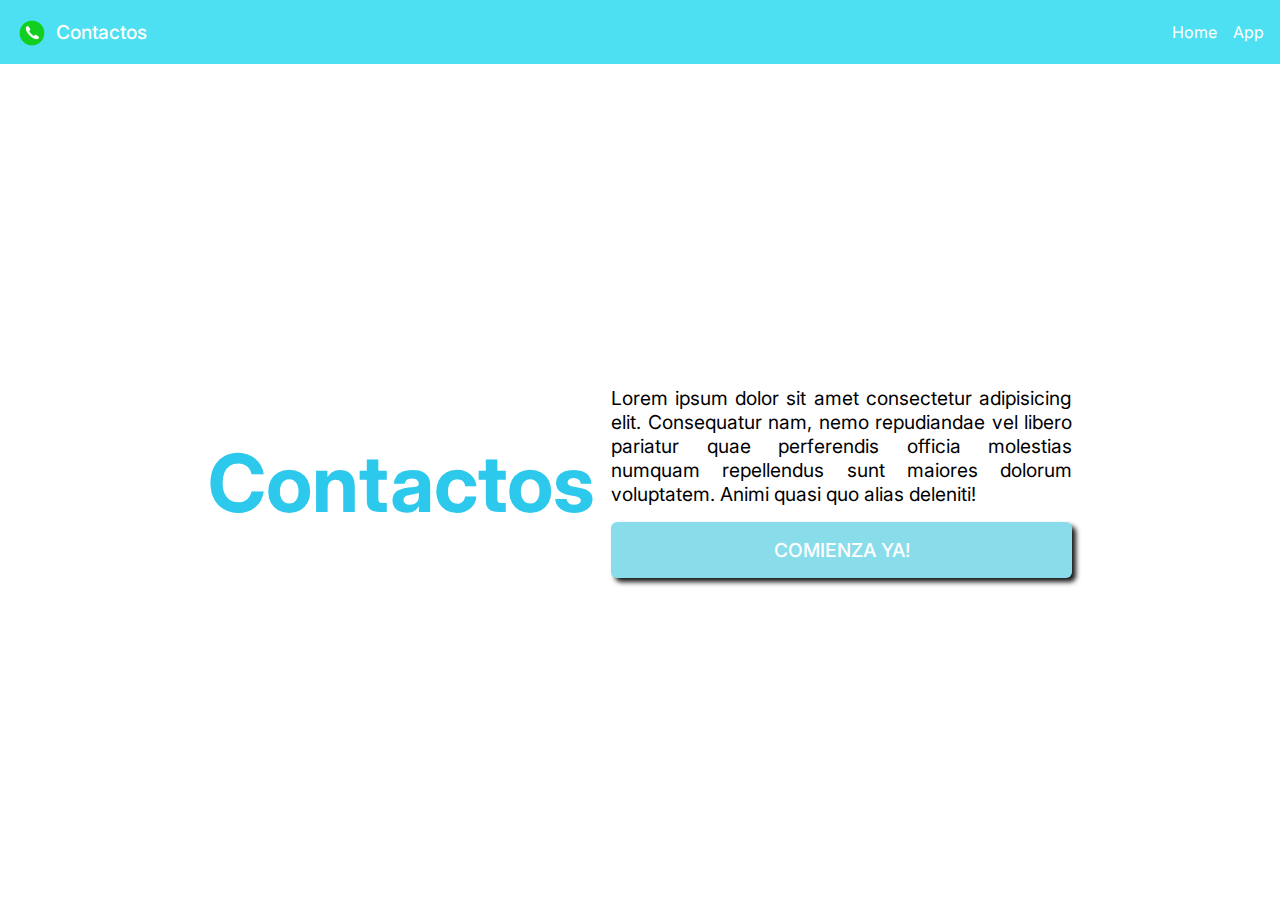
<file: index.html>
<!DOCTYPE html>
<html lang="es">
<head>
  <meta charset="UTF-8">
  <meta name="viewport" content="width=device-width, initial-scale=1.0">
  <title>Document</title>
  <link rel="stylesheet" href="index.css">
  <link rel="preconnect" href="https://fonts.googleapis.com">
  <link rel="preconnect" href="https://fonts.gstatic.com" crossorigin>
  <link href="https://fonts.googleapis.com/css2?family=Inter:ital,opsz,wght@0,14..32,100..900;1,14..32,100..900&display=swap" rel="stylesheet">
</head>
<body>
  <nav id="nav">
    <div id="nav-container">
      <div id="nav-info-container">
        <img id="logo" src="logo.png" alt="logo">
        <h2 id="title">Contactos</h2>
      </div>
      <div id="nav-links-container">
        <button id="bars-btn">
          <svg id="bars-icon" xmlns="http://www.w3.org/2000/svg" fill="none" viewBox="0 0 24 24" stroke-width="1.5" stroke="currentColor" class="size-6">
            <path stroke-linecap="round" stroke-linejoin="round" d="M3.75 6.75h16.5M3.75 12h16.5m-16.5 5.25h16.5" />
          </svg>
        </button>
        <a class="nav-link" href="/">Home</a>
        <a class="nav-link" href="/app">App</a>
      </div>
    </div>
  </nav>

  <main id="main-container">
    <h1 id="main-title">Contactos</h1>
    <div id="main-desc-container">
      <p id="desc-text">Lorem ipsum dolor sit amet consectetur adipisicing elit. Consequatur nam, nemo repudiandae vel libero pariatur quae perferendis officia molestias numquam repellendus sunt maiores dolorum voluptatem. Animi quasi quo alias deleniti!</p>
      <a id="desc-link" href="app/index.html">Comienza Ya!</a>
    </div>
  </main>
</body>
</html>
</file>
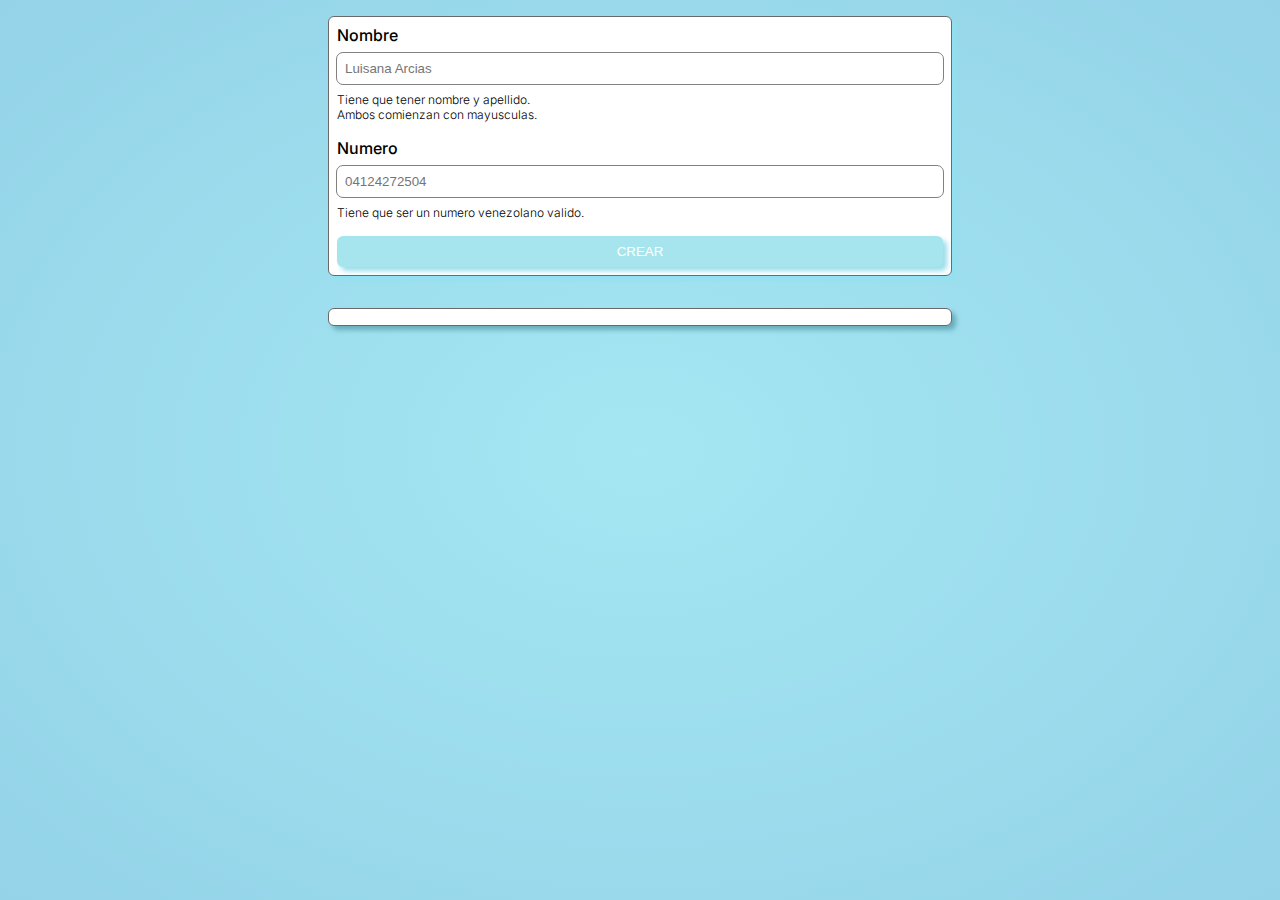
<file: app/index.html>
<!DOCTYPE html>
<html lang="es">

<head>
  <meta charset="UTF-8">
  <meta name="viewport" content="width=device-width, initial-scale=1.0">
  <title>Lista de contacto</title>
  <link rel="stylesheet" href="index.css">
  <link rel="preconnect" href="https://fonts.googleapis.com">
  <link rel="preconnect" href="https://fonts.gstatic.com" crossorigin>
  <link
    href="https://fonts.googleapis.com/css2?family=Inter:ital,opsz,wght@0,14..32,100..900;1,14..32,100..900&display=swap"
    rel="stylesheet">
</head>

<body>
  <main id="main-container">
    <!-- Formulario -->
    <form id="main-form">
      <div class="main-form-input-container">
        <label for="name-input">Nombre</label>
        <input type="text" name="name-input" id="name-input" class="form-input" placeholder="Luisana Arcias">
        <p class="main-form-helper-text">
          Tiene que tener nombre y apellido. <br>
          Ambos comienzan con mayusculas.
        </p>
      </div>
      <div class="main-form-input-container">
        <label for="phone-input">Numero</label>
        <input type="text" name="phone-input" id="phone-input" class="form-input" placeholder="04124272504">
        <p class="main-form-helper-text">
          Tiene que ser un numero venezolano valido.
        </p>
      </div>
      <button disabled id="main-form-btn">Crear</button>
    </form>
    <!-- Lista -->
    <ul id="contacts-list">
      <li class="contacts-list-item">
        <div class="inputs-container">
          <input class="contacts-list-item-name-input" type="text" value="Gabriel Garcia">
          <input class="contacts-list-item-phone-input" type="text" value="04122110509">
        </div>
        <div class="btns-container">
          <button class="edit-btn">
            <svg xmlns="http://www.w3.org/2000/svg" fill="none" viewBox="0 0 24 24" stroke-width="1.5"
              stroke="currentColor">
              <path stroke-linecap="round" stroke-linejoin="round"
                d="m16.862 4.487 1.687-1.688a1.875 1.875 0 1 1 2.652 2.652L10.582 16.07a4.5 4.5 0 0 1-1.897 1.13L6 18l.8-2.685a4.5 4.5 0 0 1 1.13-1.897l8.932-8.931Zm0 0L19.5 7.125M18 14v4.75A2.25 2.25 0 0 1 15.75 21H5.25A2.25 2.25 0 0 1 3 18.75V8.25A2.25 2.25 0 0 1 5.25 6H10" />
            </svg>
          </button>
          <button class="delete-btn">
            <svg xmlns="http://www.w3.org/2000/svg" fill="none" viewBox="0 0 24 24" stroke-width="1.5"
              stroke="currentColor">
              <path stroke-linecap="round" stroke-linejoin="round" d="M6 18 18 6M6 6l12 12" />
            </svg>
          </button>
        </div>
      </li>
      <li class="contacts-list-item">
        <div class="inputs-container">
          <input class="contacts-list-item-name-input" type="text" value="Gabriel Garcia">
          <input class="contacts-list-item-phone-input" type="text" value="04122110509">
        </div>
        <div class="btns-container">
          <button class="edit-btn">
            <svg xmlns="http://www.w3.org/2000/svg" fill="none" viewBox="0 0 24 24" stroke-width="1.5"
              stroke="currentColor">
              <path stroke-linecap="round" stroke-linejoin="round"
                d="m16.862 4.487 1.687-1.688a1.875 1.875 0 1 1 2.652 2.652L10.582 16.07a4.5 4.5 0 0 1-1.897 1.13L6 18l.8-2.685a4.5 4.5 0 0 1 1.13-1.897l8.932-8.931Zm0 0L19.5 7.125M18 14v4.75A2.25 2.25 0 0 1 15.75 21H5.25A2.25 2.25 0 0 1 3 18.75V8.25A2.25 2.25 0 0 1 5.25 6H10" />
            </svg>
          </button>
          <button class="delete-btn">
            <svg xmlns="http://www.w3.org/2000/svg" fill="none" viewBox="0 0 24 24" stroke-width="1.5"
              stroke="currentColor">
              <path stroke-linecap="round" stroke-linejoin="round" d="M6 18 18 6M6 6l12 12" />
            </svg>
          </button>
        </div>
      </li>
      <li class="contacts-list-item">
        <div class="inputs-container">
          <input class="contacts-list-item-name-input" type="text" value="Gabriel Garcia">
          <input class="contacts-list-item-phone-input" type="text" value="04122110509">
        </div>
        <div class="btns-container">
          <button class="edit-btn">
            <svg xmlns="http://www.w3.org/2000/svg" fill="none" viewBox="0 0 24 24" stroke-width="1.5"
              stroke="currentColor">
              <path stroke-linecap="round" stroke-linejoin="round"
                d="m16.862 4.487 1.687-1.688a1.875 1.875 0 1 1 2.652 2.652L10.582 16.07a4.5 4.5 0 0 1-1.897 1.13L6 18l.8-2.685a4.5 4.5 0 0 1 1.13-1.897l8.932-8.931Zm0 0L19.5 7.125M18 14v4.75A2.25 2.25 0 0 1 15.75 21H5.25A2.25 2.25 0 0 1 3 18.75V8.25A2.25 2.25 0 0 1 5.25 6H10" />
            </svg>
          </button>
          <button class="delete-btn">
            <svg xmlns="http://www.w3.org/2000/svg" fill="none" viewBox="0 0 24 24" stroke-width="1.5"
              stroke="currentColor">
              <path stroke-linecap="round" stroke-linejoin="round" d="M6 18 18 6M6 6l12 12" />
            </svg>
          </button>
        </div>
      </li>
      <li class="contacts-list-item">
        <div class="inputs-container">
          <input class="contacts-list-item-name-input" type="text" value="Gabriel Garcia">
          <input class="contacts-list-item-phone-input" type="text" value="04122110509">
        </div>
        <div class="btns-container">
          <button class="edit-btn">
            <svg xmlns="http://www.w3.org/2000/svg" fill="none" viewBox="0 0 24 24" stroke-width="1.5"
              stroke="currentColor">
              <path stroke-linecap="round" stroke-linejoin="round"
                d="m16.862 4.487 1.687-1.688a1.875 1.875 0 1 1 2.652 2.652L10.582 16.07a4.5 4.5 0 0 1-1.897 1.13L6 18l.8-2.685a4.5 4.5 0 0 1 1.13-1.897l8.932-8.931Zm0 0L19.5 7.125M18 14v4.75A2.25 2.25 0 0 1 15.75 21H5.25A2.25 2.25 0 0 1 3 18.75V8.25A2.25 2.25 0 0 1 5.25 6H10" />
            </svg>
          </button>
          <button class="delete-btn">
            <svg xmlns="http://www.w3.org/2000/svg" fill="none" viewBox="0 0 24 24" stroke-width="1.5"
              stroke="currentColor">
              <path stroke-linecap="round" stroke-linejoin="round" d="M6 18 18 6M6 6l12 12" />
            </svg>
          </button>
        </div>
      </li>
      <li class="contacts-list-item">
        <div class="inputs-container">
          <input class="contacts-list-item-name-input" type="text" value="Gabriel Garcia">
          <input class="contacts-list-item-phone-input" type="text" value="04122110509">
        </div>
        <div class="btns-container">
          <button class="edit-btn">
            <svg xmlns="http://www.w3.org/2000/svg" fill="none" viewBox="0 0 24 24" stroke-width="1.5"
              stroke="currentColor">
              <path stroke-linecap="round" stroke-linejoin="round"
                d="m16.862 4.487 1.687-1.688a1.875 1.875 0 1 1 2.652 2.652L10.582 16.07a4.5 4.5 0 0 1-1.897 1.13L6 18l.8-2.685a4.5 4.5 0 0 1 1.13-1.897l8.932-8.931Zm0 0L19.5 7.125M18 14v4.75A2.25 2.25 0 0 1 15.75 21H5.25A2.25 2.25 0 0 1 3 18.75V8.25A2.25 2.25 0 0 1 5.25 6H10" />
            </svg>
          </button>
          <button class="delete-btn">
            <svg xmlns="http://www.w3.org/2000/svg" fill="none" viewBox="0 0 24 24" stroke-width="1.5"
              stroke="currentColor">
              <path stroke-linecap="round" stroke-linejoin="round" d="M6 18 18 6M6 6l12 12" />
            </svg>
          </button>
        </div>
      </li>
      <li class="contacts-list-item">
        <div class="inputs-container">
          <input class="contacts-list-item-name-input" type="text" value="Gabriel Garcia">
          <input class="contacts-list-item-phone-input" type="text" value="04122110509">
        </div>
        <div class="btns-container">
          <button class="edit-btn">
            <svg xmlns="http://www.w3.org/2000/svg" fill="none" viewBox="0 0 24 24" stroke-width="1.5"
              stroke="currentColor">
              <path stroke-linecap="round" stroke-linejoin="round"
                d="m16.862 4.487 1.687-1.688a1.875 1.875 0 1 1 2.652 2.652L10.582 16.07a4.5 4.5 0 0 1-1.897 1.13L6 18l.8-2.685a4.5 4.5 0 0 1 1.13-1.897l8.932-8.931Zm0 0L19.5 7.125M18 14v4.75A2.25 2.25 0 0 1 15.75 21H5.25A2.25 2.25 0 0 1 3 18.75V8.25A2.25 2.25 0 0 1 5.25 6H10" />
            </svg>
          </button>
          <button class="delete-btn">
            <svg xmlns="http://www.w3.org/2000/svg" fill="none" viewBox="0 0 24 24" stroke-width="1.5"
              stroke="currentColor">
              <path stroke-linecap="round" stroke-linejoin="round" d="M6 18 18 6M6 6l12 12" />
            </svg>
          </button>
        </div>
      </li>
      <li class="contacts-list-item">
        <div class="inputs-container">
          <input class="contacts-list-item-name-input" type="text" value="Gabriel Garcia">
          <input class="contacts-list-item-phone-input" type="text" value="04122110509">
        </div>
        <div class="btns-container">
          <button class="edit-btn">
            <svg xmlns="http://www.w3.org/2000/svg" fill="none" viewBox="0 0 24 24" stroke-width="1.5"
              stroke="currentColor">
              <path stroke-linecap="round" stroke-linejoin="round"
                d="m16.862 4.487 1.687-1.688a1.875 1.875 0 1 1 2.652 2.652L10.582 16.07a4.5 4.5 0 0 1-1.897 1.13L6 18l.8-2.685a4.5 4.5 0 0 1 1.13-1.897l8.932-8.931Zm0 0L19.5 7.125M18 14v4.75A2.25 2.25 0 0 1 15.75 21H5.25A2.25 2.25 0 0 1 3 18.75V8.25A2.25 2.25 0 0 1 5.25 6H10" />
            </svg>
          </button>
          <button class="delete-btn">
            <svg xmlns="http://www.w3.org/2000/svg" fill="none" viewBox="0 0 24 24" stroke-width="1.5"
              stroke="currentColor">
              <path stroke-linecap="round" stroke-linejoin="round" d="M6 18 18 6M6 6l12 12" />
            </svg>
          </button>
        </div>
      </li>
      <li class="contacts-list-item">
        <div class="inputs-container">
          <input class="contacts-list-item-name-input" type="text" value="Gabriel Garcia">
          <input class="contacts-list-item-phone-input" type="text" value="04122110509">
        </div>
        <div class="btns-container">
          <button class="edit-btn">
            <svg xmlns="http://www.w3.org/2000/svg" fill="none" viewBox="0 0 24 24" stroke-width="1.5"
              stroke="currentColor">
              <path stroke-linecap="round" stroke-linejoin="round"
                d="m16.862 4.487 1.687-1.688a1.875 1.875 0 1 1 2.652 2.652L10.582 16.07a4.5 4.5 0 0 1-1.897 1.13L6 18l.8-2.685a4.5 4.5 0 0 1 1.13-1.897l8.932-8.931Zm0 0L19.5 7.125M18 14v4.75A2.25 2.25 0 0 1 15.75 21H5.25A2.25 2.25 0 0 1 3 18.75V8.25A2.25 2.25 0 0 1 5.25 6H10" />
            </svg>
          </button>
          <button class="delete-btn">
            <svg xmlns="http://www.w3.org/2000/svg" fill="none" viewBox="0 0 24 24" stroke-width="1.5"
              stroke="currentColor">
              <path stroke-linecap="round" stroke-linejoin="round" d="M6 18 18 6M6 6l12 12" />
            </svg>
          </button>
        </div>
      </li>
      <li class="contacts-list-item">
        <div class="inputs-container">
          <input class="contacts-list-item-name-input" type="text" value="Gabriel Garcia">
          <input class="contacts-list-item-phone-input" type="text" value="04122110509">
        </div>
        <div class="btns-container">
          <button class="edit-btn">
            <svg xmlns="http://www.w3.org/2000/svg" fill="none" viewBox="0 0 24 24" stroke-width="1.5"
              stroke="currentColor">
              <path stroke-linecap="round" stroke-linejoin="round"
                d="m16.862 4.487 1.687-1.688a1.875 1.875 0 1 1 2.652 2.652L10.582 16.07a4.5 4.5 0 0 1-1.897 1.13L6 18l.8-2.685a4.5 4.5 0 0 1 1.13-1.897l8.932-8.931Zm0 0L19.5 7.125M18 14v4.75A2.25 2.25 0 0 1 15.75 21H5.25A2.25 2.25 0 0 1 3 18.75V8.25A2.25 2.25 0 0 1 5.25 6H10" />
            </svg>
          </button>
          <button class="delete-btn">
            <svg xmlns="http://www.w3.org/2000/svg" fill="none" viewBox="0 0 24 24" stroke-width="1.5"
              stroke="currentColor">
              <path stroke-linecap="round" stroke-linejoin="round" d="M6 18 18 6M6 6l12 12" />
            </svg>
          </button>
        </div>
      </li>
    </ul>
  </main>
  <script src="index.js"></script>
</body>

</html>
</file>
<file: index.css>
*,
::before,
::after {
  box-sizing: border-box;
  border-width: 0;
  border-style: solid;
  border-color: #e5e7eb;
}

:root {
  color-scheme: light dark;
}

body, h2, p, h1 {
  margin: 0;
}

body {
  font-family: "Inter", sans-serif;
  font-optical-sizing: auto;
  font-style: normal;
  padding-top: 4rem;
  background-color: light-dark(white, rgb(37, 36, 36));
}

/* Barra de navegacion */
#logo {
  /* Esto es el ancho */
  width: 2rem; 
  /* Esto es la altura que funciona bla */
  height: 2rem;
}

#bars-icon {
  width: 2rem;
  height: 2rem;
}

#nav {
  padding: 0 1rem;
  background-color: #4ddff2;
  color: white;
  position: fixed;
  top: 0;
  left: 0;
  right: 0;
}

#nav-container {
  display: flex;
  justify-content: space-between;
  align-items: center;
  height: 4rem;
  max-width: 90rem;
  margin: 0 auto;
}

#nav-info-container {
  display: flex;
  align-items: center;
  gap: 0.5rem;
  height: 100%;
}

#nav-links-container {  
  display: flex;
  gap: 1rem;
  align-items: center;
}

#title {
  font-weight: 500;
  font-size: 1.2rem;
}

#bars-btn {
  display: flex;
  justify-content: center;
  align-items: center;
  padding: 0.3rem;
  border-radius: 0.375rem;
  background-color: white;
  color: #83d2db;
}

.nav-link {
  display: none;
  color: white;
  text-decoration: none;
}

.nav-link:hover {
  text-decoration: underline;
}

#main-container {
  display: flex;
  flex-direction: column;
  min-height: calc(100vh - 4rem);
  justify-content: center;
  padding: 0 1rem;
  max-width: 90rem;
  margin: 0 auto;
  gap: 1rem;
}

#main-title {
  color: #2dc9ec;
  font-size: 3rem;
}

#main-desc-container {
  display: flex;
  flex-direction: column;
  gap: 1rem;
}

#desc-text {
  text-align: justify;
}

#desc-link {
  background-color: #89ddea;
  padding: 1rem 2rem;
  color: white;
  text-decoration: none;
  text-align: center;
  text-transform: uppercase;
  font-weight: 500;
  font-size: 1.2rem;
  border-radius: 0.375rem;
  box-shadow: 4px 4px 5px 0 rgb(24, 24, 24);
}

#desc-link:hover {
  background-color: #46c0d0;
  transition: all 0.2s ease-in;
}

@media (min-width: 768px) {
  #bars-btn {
    display: none;
  }
  
  .nav-link {
    display: block;
  }
  
  #main-container {
    align-items: center;
    width: 70%;
  }
  
  #main-title {
    font-size: 4rem;
  }
  
  #desc-text {
    font-size: 1rem;
  }
}

@media (min-width: 1024px) {
  
  #main-container {
    flex-direction: row;
  }
  
  #main-title {
    font-size: 5rem;
  }
  
  #desc-text {
    font-size: 1.2rem;
  }
}
</file>
<file: app/index.css>
*,
::before,
::after {
  box-sizing: border-box;
  border-width: 0;
  border-style: solid;
  border-color: #e5e7eb;
}

:root {
  color-scheme: light dark;
}

body,
h2,
p,
h1 {
  margin: 0;
}

body {
  font-family: "Inter", sans-serif;
  font-optical-sizing: auto;
  font-style: normal;

  background-image: radial-gradient( rgba(80, 208, 231, 0.514), 50%,rgb(148, 211, 232));
  background-size: cover;
  background-repeat: no-repeat;
  background-position: center;
  background-color: light-dark(white, rgb(37, 36, 36));
}

#main-container {
  height: 100vh;
  display: flex;
  flex-direction: column;
  padding: 1rem;
  max-width: 90rem;
  margin: 0 auto;
  gap: 2rem;
}

#main-form {
  padding: 0.5rem;
  border-radius: 0.375rem;
  display: flex;
  border: 1px solid rgb(107, 105, 105);
  flex-direction: column;
  gap: 1rem;
  box-shadow: 4px 4px 5px 0 rgb(145, 225, 241);
  background-color: light-dark(white, rgb(37, 36, 36));
}

.main-form-input-container {
  display: flex;
  flex-direction: column;
  gap: 0.5rem;
}

.main-form-input-container>label {
  font-weight: 500;
}

.form-input {
  outline: 1px solid gray;
  border-radius: 0.375rem;
  padding: 0.5rem;
}

.main-form-helper-text {
  font-size: 0.75rem;
  font-weight: 300;
}

#main-form-btn {
  background-image: url(/logo.png);
  background-color: #83dbe7;
  padding: 0.5rem 1rem;
  color: white;
  text-decoration: none;
  text-align: center;
  text-transform: uppercase;
  font-weight: 500;
  border-radius: 0.375rem;
  cursor: pointer;
  box-shadow: 4px 4px 5px 0 rgb(113, 208, 229);
}

#main-form-btn:hover {
  background-color: #83dde8;
  transition: all 0.2s ease-in
}

#contacts-list {
  margin: 0;
  padding: 0.5rem;
  list-style: none;
  overflow: auto;
  display: flex;
  flex-direction: column;
  gap: 2rem;
  border-radius: 0.375rem;
  border: 1px solid rgb(107, 105, 105);
  background-color: light-dark(white, rgb(37, 36, 36));
  box-shadow: 4px 4px 5px 0 rgb(104, 172, 186);
}

.edit-btn {
  width: 2rem;
  height: 2rem;
  border-radius: 0.375rem;
  border: 1px solid rgb(42, 211, 67);
  cursor: pointer;
  box-shadow: 4px 4px 5px 0;
 
}


.edit-btn:hover {
  box-shadow: 4px 4px 5px 0 rgb(24, 24, 24);
  color: white;
  border: 1px solid rgb(172, 164, 164);
  background-color: rgb(42, 211, 67);
  transition: all 0.2s ease-in;
}

.edit-btn:active {
  background-color: rgb(133, 127, 127);
  border: 1px rgb(133, 127, 127);
  transition: all 0.05s;
}

.delete-btn {
  width: 2rem;
  height: 2rem;
  border-radius: 0.375rem;
  border: 1px solid gray;
  cursor: pointer;
  box-shadow: 4px 4px 5px 0;
}

.delete-btn:hover {
  box-shadow: 4px 4px 5px 0 rgb(24, 24, 24);
  color: white;
  border: 1px solid red;
  background-color: red;
  transition: all 0.2s;
}

.delete-btn:active {
  background-color: rgb(151, 10, 10);
  border: 1px rgb(151, 10, 10);
  transition: all 0.05s;
}

.inputs-container {
  display: flex;
  flex-wrap: wrap;
  gap: 0.5rem;
  flex-grow: 1;
}

.inputs-container>input {
  width: 100%;
  outline: 1px solid gray;
  border-radius: 0.375rem;
  padding: 0.5rem;
}

.btns-container {
  display: flex;
  gap: 0.5rem;
  align-items: center;
}

.contacts-list-item {
  display: flex;
  gap: 1rem;
  justify-content: space-between;
}

.valid {
  outline: 1px solid green;
}

.invalid {
  outline: 1px solid red;
}

#main-form-btn:disabled {
  opacity: 0.7;
  cursor: not-allowed;
}

.invalidText {
  color: red;
}

.invaliEdit {
  border-color: red;
  border-width: 1px;
}
.editando {
  box-shadow: 4px 4px 5px 0 rgb(24, 24, 24);
  color: white;
  border: 1px solid rgb(172, 164, 164);
  background-color: rgb(42, 211, 67);
}

@media (min-width: 768px) {
  #main-form {
    width: 70%;
  }

  #contacts-list {
    width: 70%;
  }

  .inputs-container {
    flex-wrap: nowrap;
  }

  #main-container {
    align-items: center;
  }
}

@media (min-width: 1024px) {
  #main-form {
    width: 50%;
  }

  #contacts-list {
    width: 50%;
  }

}
</file>
